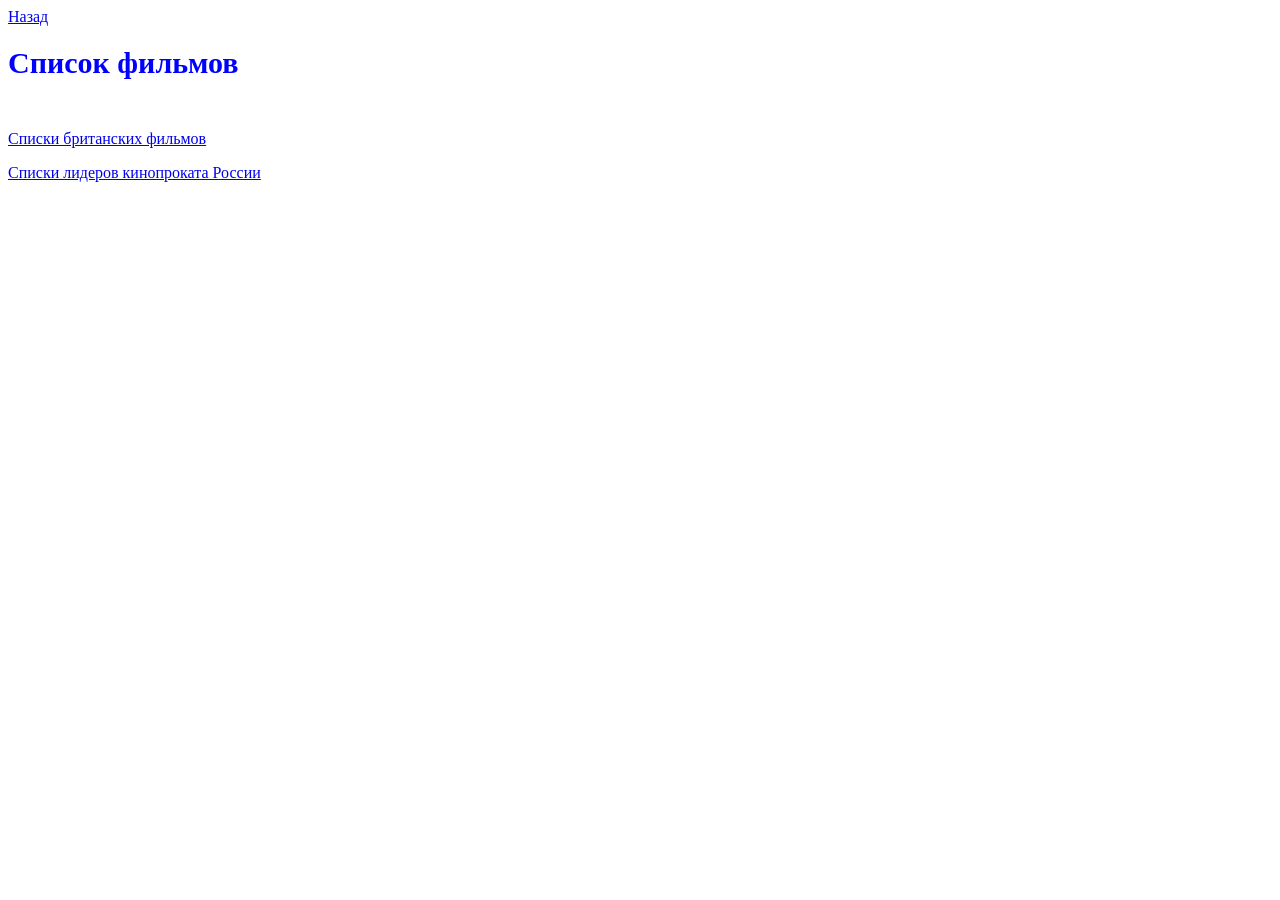
<file: movies.html>
<!DOCTYPE html>
<html lang="en">
<head>
  <meta charset="UTF-8">
  <meta name="viewport" content="width=device-width, initial-scale=1.0">
  <title>Список фильмов</title>
  <link rel="stylesheet" href="index.css">
</head>
<body>
  <a href="/">Назад</a>
  <h1>Список фильмов</h1>
  <p>
    <a href="https://ru.wikipedia.org/wiki/%D0%9A%D0%B0%D1%82%D0%B5%D0%B3%D0%BE%D1%80%D0%B8%D1%8F:%D0%A1%D0%BF%D0%B8%D1%81%D0%BA%D0%B8_%D0%B1%D1%80%D0%B8%D1%82%D0%B0%D0%BD%D1%81%D0%BA%D0%B8%D1%85_%D1%84%D0%B8%D0%BB%D1%8C%D0%BC%D0%BE%D0%B2">Списки британских фильмов</a>
  </p>
  <p>
    <a href="https://ru.wikipedia.org/wiki/%D0%9A%D0%B0%D1%82%D0%B5%D0%B3%D0%BE%D1%80%D0%B8%D1%8F:%D0%A1%D0%BF%D0%B8%D1%81%D0%BA%D0%B8_%D0%BB%D0%B8%D0%B4%D0%B5%D1%80%D0%BE%D0%B2_%D0%BA%D0%B8%D0%BD%D0%BE%D0%BF%D1%80%D0%BE%D0%BA%D0%B0%D1%82%D0%B0_%D0%A0%D0%BE%D1%81%D1%81%D0%B8%D0%B8">Списки лидеров кинопроката России</a>
  </p>
</body>
</html>
</file>
<file: index.css>
h1 {
	font-size: 30px;
	color: blue;
	margin-bottom: 50px;
}

div {
	margin-bottom: 10px;
}

.output {
  color: red;
}
</file>
